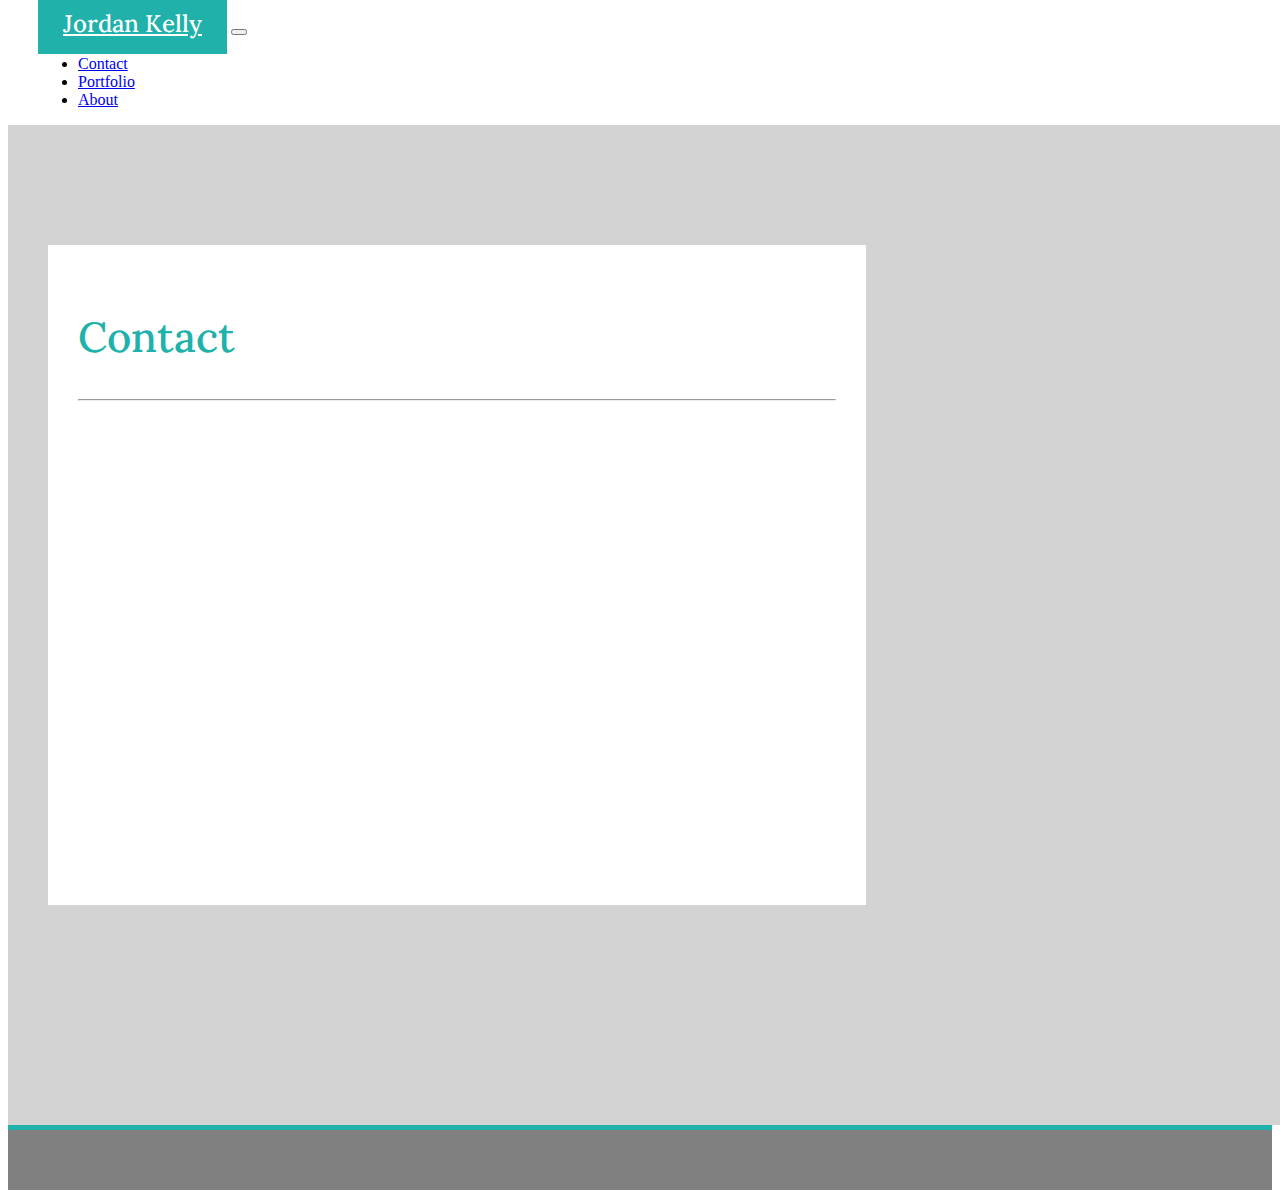
<file: contact.html>
<!doctype html>
<html lang="en">
  <head>
    <!-- Required meta tags -->
    <meta charset="utf-8">
    <meta name="viewport" content="width=device-width, initial-scale=1">

    <!-- Bootstrap CSS -->
    <link href="https://cdn.jsdelivr.net/npm/bootstrap@5.0.0-beta1/dist/css/bootstrap.min.css" rel="stylesheet" integrity="sha384-giJF6kkoqNQ00vy+HMDP7azOuL0xtbfIcaT9wjKHr8RbDVddVHyTfAAsrekwKmP1" crossorigin="anonymous">
    <link href="css/contact.css" rel="stylesheet" type="text/css"/>
    <link rel="preconnect" href="https://fonts.gstatic.com">
    <link href="https://fonts.googleapis.com/css2?family=Lora:wght@600&display=swap" rel="stylesheet">

    <title>Bootstrap Portfolio</title>
  </head>
  <body>
    <header class="container-lg">
        <nav class="navbar navbar-expand-lg navbar-light bg-light">
            <div class="container-fluid">
                <a class="navbar-brand" id="name" href="index.html">Jordan Kelly</a>
                <button class="navbar-toggler" type="button" data-bs-toggle="collapse" data-bs-target="#navbarNav" aria-controls="navbarNav" aria-expanded="false" aria-label="Toggle navigation">
                <span class="navbar-toggler-icon"></span>
                </button>
                <div class="collapse navbar-collapse" id="navbarNav">
                <ul class="navbar-nav  ms-auto">
                    <li class="nav-item">
                    <a class="nav-link" href="contact.html">Contact</a>
                    </li>
                    <li class="nav-item">
                    <a class="nav-link" href="portfolio.html">Portfolio</a>
                    </li>
                    <li class="nav-item">
                    <a class="nav-link active" href="about.html">About</a>
                    </li>
                </ul>
                </div>
            </div>
        </nav>
    </header>

    <section class="container-lg">
        <div class="wrapper">
            <article>
                <h2>Contact</h2>
                <hr/>

            </article>
        </div>
    </section>

    <footer class="container-lg">
        <div id="green-bar"></div>
        <div id="gray-bar"></div>
    </footer>

    <!-- Optional JavaScript; choose one of the two! -->

    <!-- Option 1: Bootstrap Bundle with Popper -->
    <script src="https://cdn.jsdelivr.net/npm/bootstrap@5.0.0-beta1/dist/js/bootstrap.bundle.min.js" integrity="sha384-ygbV9kiqUc6oa4msXn9868pTtWMgiQaeYH7/t7LECLbyPA2x65Kgf80OJFdroafW" crossorigin="anonymous"></script>

    <!-- Option 2: Separate Popper and Bootstrap JS -->
    <!--
    <script src="https://cdn.jsdelivr.net/npm/@popperjs/core@2.5.4/dist/umd/popper.min.js" integrity="sha384-q2kxQ16AaE6UbzuKqyBE9/u/KzioAlnx2maXQHiDX9d4/zp8Ok3f+M7DPm+Ib6IU" crossorigin="anonymous"></script>
    <script src="https://cdn.jsdelivr.net/npm/bootstrap@5.0.0-beta1/dist/js/bootstrap.min.js" integrity="sha384-pQQkAEnwaBkjpqZ8RU1fF1AKtTcHJwFl3pblpTlHXybJjHpMYo79HY3hIi4NKxyj" crossorigin="anonymous"></script>
    -->
  </body>
</html>
</file>
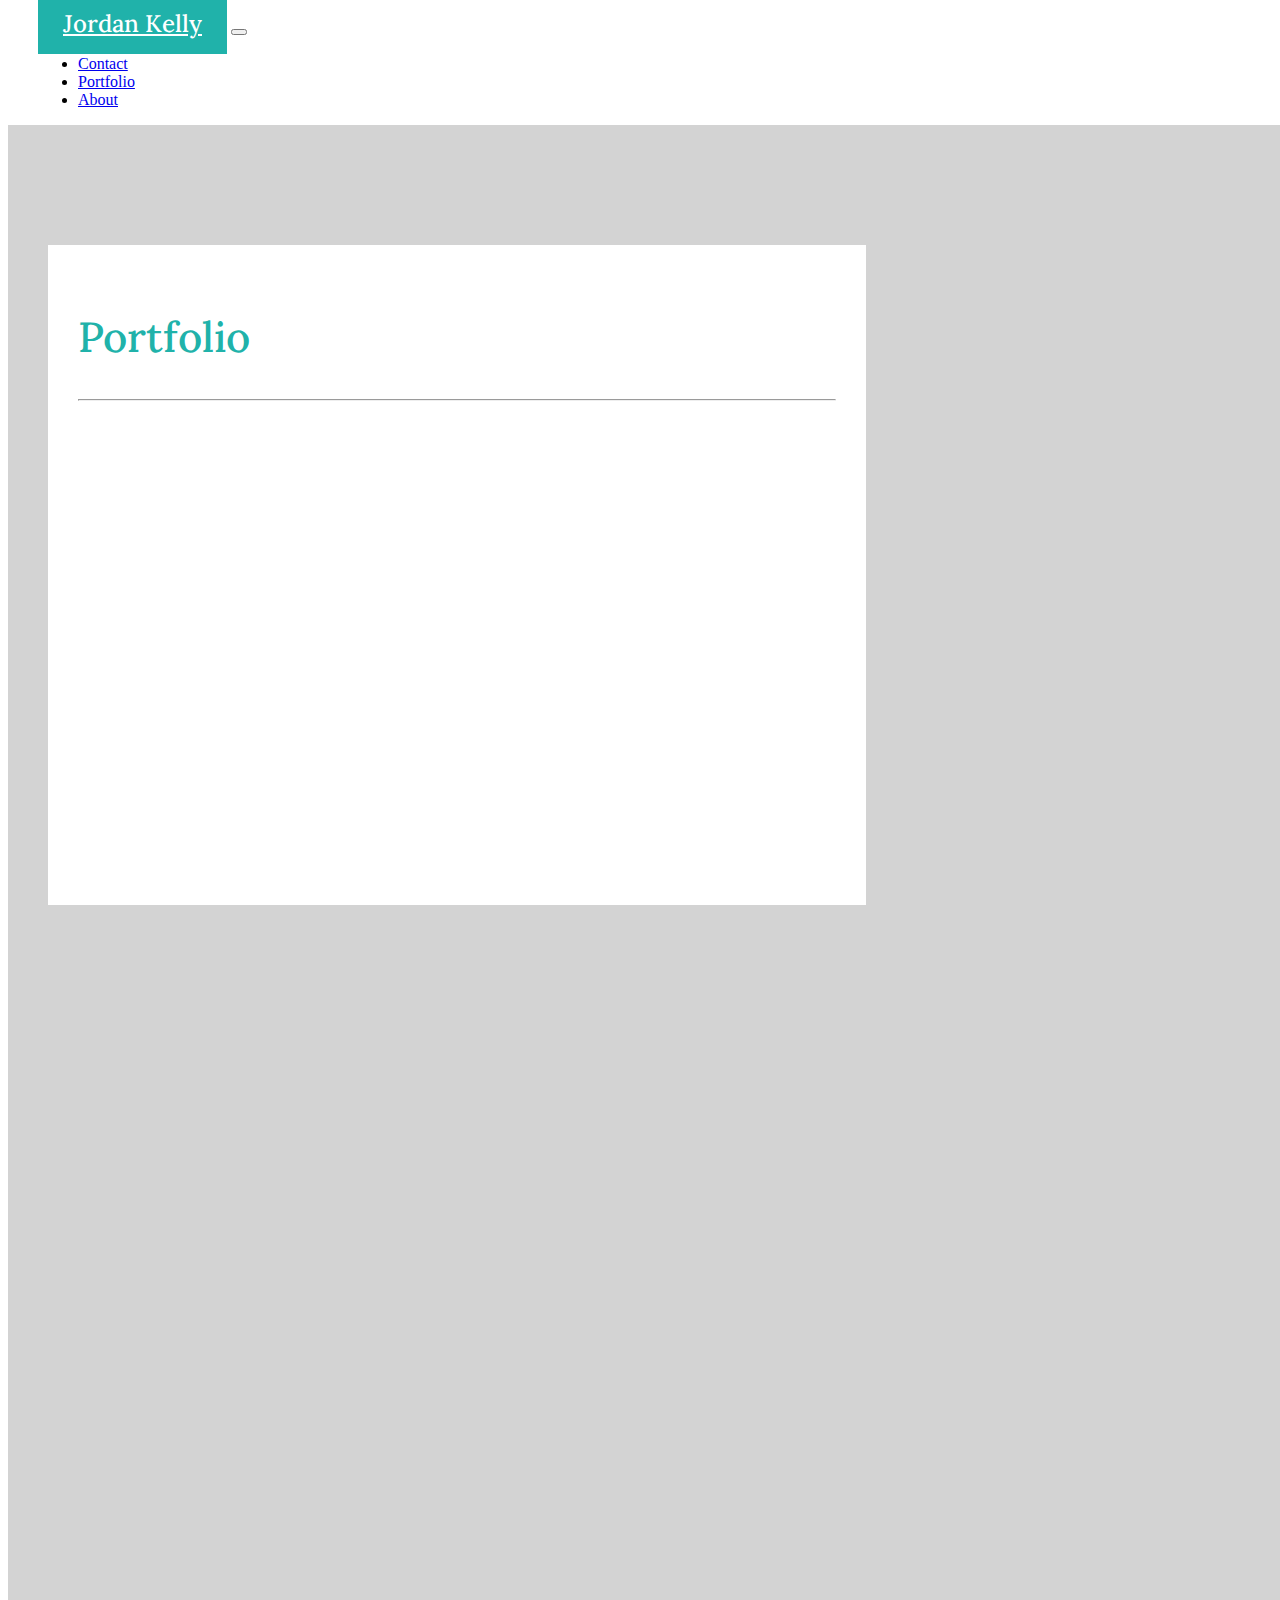
<file: portfolio.html>
<!doctype html>
<html lang="en">
  <head>
    <!-- Required meta tags -->
    <meta charset="utf-8">
    <meta name="viewport" content="width=device-width, initial-scale=1">

    <!-- Bootstrap CSS -->
    <link href="https://cdn.jsdelivr.net/npm/bootstrap@5.0.0-beta1/dist/css/bootstrap.min.css" rel="stylesheet" integrity="sha384-giJF6kkoqNQ00vy+HMDP7azOuL0xtbfIcaT9wjKHr8RbDVddVHyTfAAsrekwKmP1" crossorigin="anonymous">
    <link href="css/portfolio.css" rel="stylesheet" type="text/css"/>
    <link rel="preconnect" href="https://fonts.gstatic.com">
    <link href="https://fonts.googleapis.com/css2?family=Lora:wght@600&display=swap" rel="stylesheet">

    <title>Bootstrap Portfolio</title>
  </head>
  <body>
    <header class="container-lg">
        <nav class="navbar navbar-expand-lg navbar-light bg-light">
            <div class="container-fluid">
                <a class="navbar-brand" id="name" href="index.html">Jordan Kelly</a>
                <button class="navbar-toggler" type="button" data-bs-toggle="collapse" data-bs-target="#navbarNav" aria-controls="navbarNav" aria-expanded="false" aria-label="Toggle navigation">
                <span class="navbar-toggler-icon"></span>
                </button>
                <div class="collapse navbar-collapse" id="navbarNav">
                <ul class="navbar-nav  ms-auto">
                    <li class="nav-item">
                    <a class="nav-link" href="contact.html">Contact</a>
                    </li>
                    <li class="nav-item">
                    <a class="nav-link" href="portfolio.html">Portfolio</a>
                    </li>
                    <li class="nav-item">
                    <a class="nav-link active" href="about.html">About</a>
                    </li>
                </ul>
                </div>
            </div>
        </nav>
    </header>

    <section class="container-lg">
      <div class="wrapper">
          <article>
              <h2>Portfolio</h2>
              <hr/>

          </article>
      </div>
    </section>

    <section class="container-lg">
        <div class="wrapper">
        </div>
    </section>

    <footer class="container-lg">
        <div id="green-bar"></div>
        <div id="gray-bar"></div>
    </footer>

    <!-- Optional JavaScript; choose one of the two! -->

    <!-- Option 1: Bootstrap Bundle with Popper -->
    <script src="https://cdn.jsdelivr.net/npm/bootstrap@5.0.0-beta1/dist/js/bootstrap.bundle.min.js" integrity="sha384-ygbV9kiqUc6oa4msXn9868pTtWMgiQaeYH7/t7LECLbyPA2x65Kgf80OJFdroafW" crossorigin="anonymous"></script>

    <!-- Option 2: Separate Popper and Bootstrap JS -->
    <!--
    <script src="https://cdn.jsdelivr.net/npm/@popperjs/core@2.5.4/dist/umd/popper.min.js" integrity="sha384-q2kxQ16AaE6UbzuKqyBE9/u/KzioAlnx2maXQHiDX9d4/zp8Ok3f+M7DPm+Ib6IU" crossorigin="anonymous"></script>
    <script src="https://cdn.jsdelivr.net/npm/bootstrap@5.0.0-beta1/dist/js/bootstrap.min.js" integrity="sha384-pQQkAEnwaBkjpqZ8RU1fF1AKtTcHJwFl3pblpTlHXybJjHpMYo79HY3hIi4NKxyj" crossorigin="anonymous"></script>
    -->
  </body>
</html>
</file>
<file: css/contact.css>
/* The styling in this document is meant to alter the bootstrap styling */

/***** HEADER SECTION *****/

header nav {
    padding: 0 30px;
}

#name {
    font-family: 'Lora', serif;
    font-size: 24px;
    font-weight: 500;
    color: #fff;
    background: #20B2AA;
    padding: 15px 25px;
}

/***** MAIN SECTION *****/

.wrapper {
    height: 800px;
    width: 100%;
    background: lightgray;
    padding: 120px 0 80px 40px;
}

article {
    height: 600px;
    width: 60%;
    background: #fff;
    padding: 30px;
}

h2 {
    font-family: 'Lora', serif;
    font-size: 42px;
    font-weight: 500;
    color: #20B2AA;
}

/***** FOOTER SECTION *****/

#green-bar {
    height: 5px;
    width: 100%;
    background: #20B2AA;
}

#gray-bar {
    height: 60px;
    width: 100%;
    background:gray;
}
</file>
<file: css/portfolio.css>
/* The styling in this document is meant to alter the bootstrap styling */

/***** HEADER SECTION *****/

header nav {
    padding: 0 30px;
}

#name {
    font-family: 'Lora', serif;
    font-size: 24px;
    font-weight: 500;
    color: #fff;
    background: #20B2AA;
    padding: 15px 25px;
}

/***** MAIN SECTION *****/

.wrapper {
    height: 800px;
    width: 100%;
    background: lightgray;
    padding: 120px 0 80px 40px;
}

article {
    height: 600px;
    width: 60%;
    background: #fff;
    padding: 30px;
}

h2 {
    font-family: 'Lora', serif;
    font-size: 42px;
    font-weight: 500;
    color: #20B2AA;
}

/***** FOOTER SECTION *****/

#green-bar {
    height: 5px;
    width: 100%;
    background: #20B2AA;
}

#gray-bar {
    height: 60px;
    width: 100%;
    background:gray;
}
</file>
